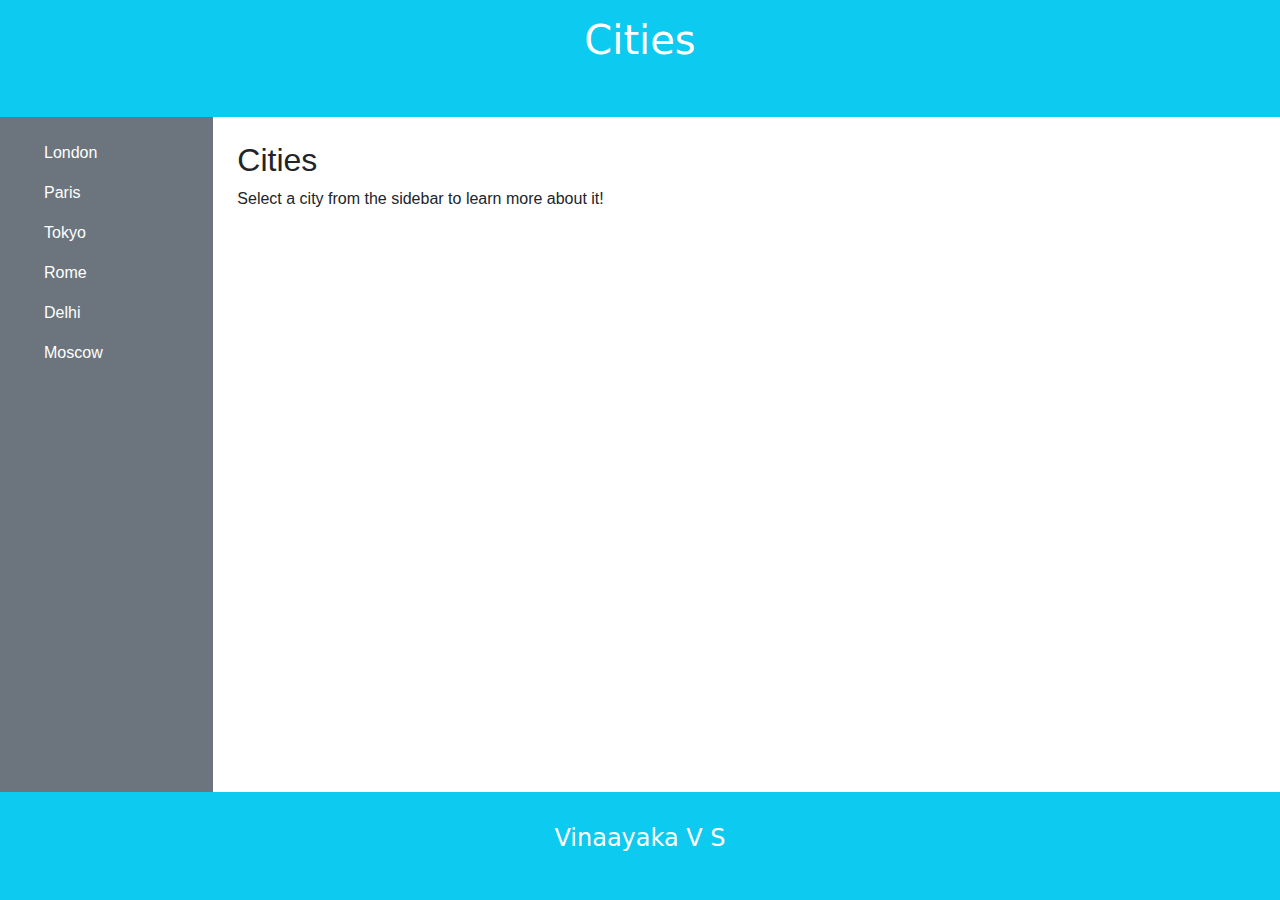
<file: index.html>
<!DOCTYPE html>
<html lang="en">
<head>
    <meta charset="UTF-8">
    <meta name="viewport" content="width=device-width, initial-scale=1.0">
    <title>Cities</title>
    <link href="https://cdn.jsdelivr.net/npm/bootstrap@5.3.0-alpha3/dist/css/bootstrap.min.css" rel="stylesheet">
    <link rel="stylesheet" href="index.css">
</head>
<body>
    <div class="container-fluid">
        <!-- Header -->
        <header class="bg-info text-white text-center py-3">
            <h1>Cities</h1>
        </header>

        <!-- Content Section -->
        <div class="row">
            <!-- Sidebar -->
            <nav class="col-md-2 col-sm-3 bg-secondary">
                <ul class="nav flex-column p-3">
                    <li class="nav-item">
                        <a class="nav-link text-white" href="london.html">London</a>
                    </li>
                    <li class="nav-item">
                        <a class="nav-link text-white" href="paris.html">Paris</a>
                    </li>
                    <li class="nav-item">
                        <a class="nav-link text-white" href="tokyo.html">Tokyo</a>
                    </li>
                    <li class="nav-item">
                        <a class="nav-link text-white" href="rome.html">Rome</a>
                    </li>
                    <li class="nav-item">
                        <a class="nav-link text-white" href="delhi.html">Delhi</a>
                    </li>
                    <li class="nav-item">
                        <a class="nav-link text-white" href="moscow.html">Moscow</a>
                    </li>
                </ul>
            </nav>

            <!-- Main Content -->
            <main class="col-md-9 col-sm-8 p-4">
                <h2>Cities</h2>
                <p>Select a city from the sidebar to learn more about it!</p>
            </main>
        </div>

        <!-- Footer -->
        <footer class="bg-info text-white text-center py-3">
            <p><h4>Vinaayaka V S</h4></p>
        </footer>
    </div>
</body>
</html>
</file>
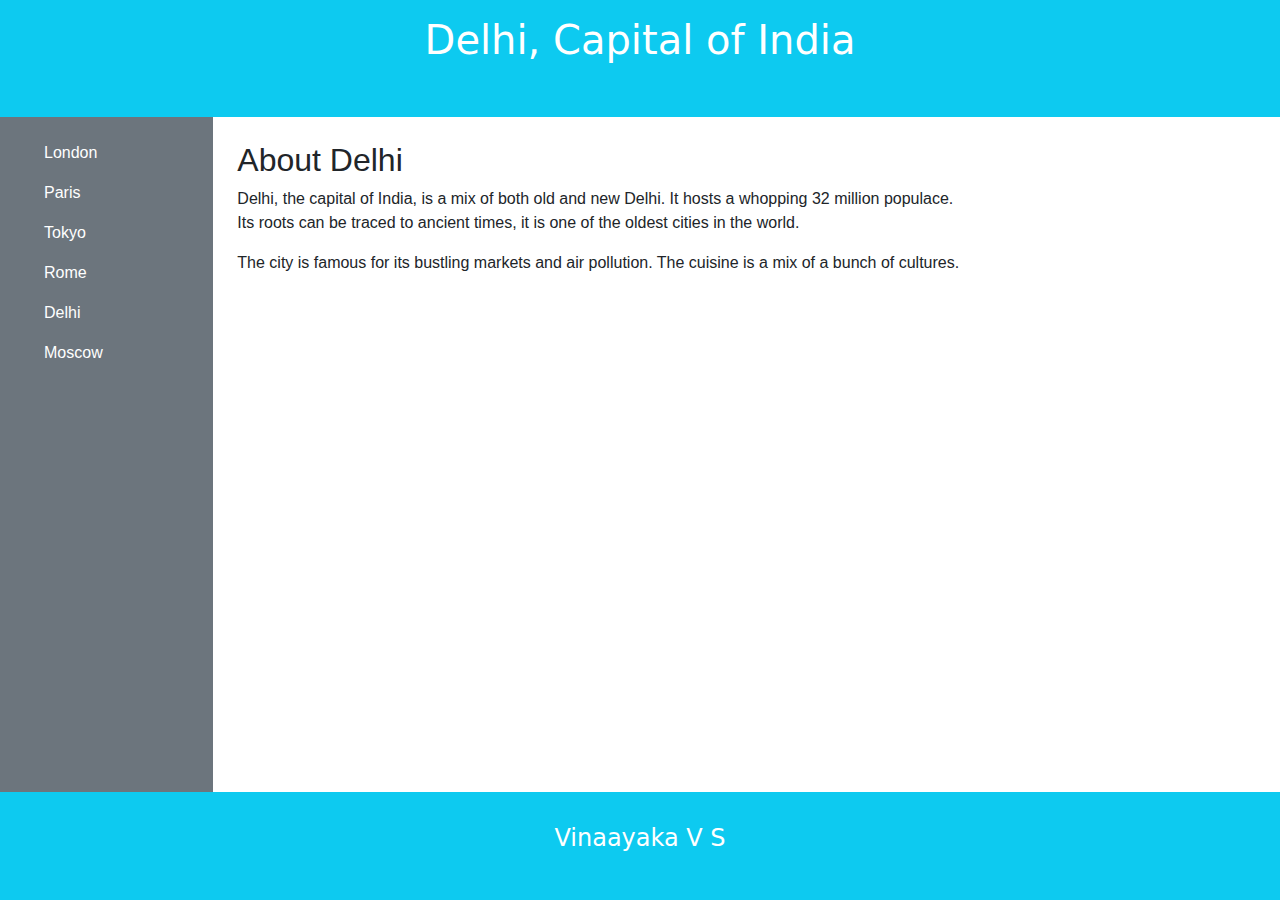
<file: delhi.html>
<!DOCTYPE html>
<html lang="en">
<head>
    <meta charset="UTF-8">
    <meta name="viewport" content="width=device-width, initial-scale=1.0">
    <title>Delhi</title>
    <link href="https://cdn.jsdelivr.net/npm/bootstrap@5.3.0-alpha3/dist/css/bootstrap.min.css" rel="stylesheet">
    <link rel="stylesheet" href="index.css">
</head>
<body>
    <div class="container-fluid">
        <!-- Header -->
        <header class="bg-info text-white text-center py-3">
            <h1>Delhi, Capital of India</h1>
        </header>

        <!-- Content Section -->
        <div class="row">
            <!-- Sidebar -->
            <nav class="col-md-2 col-sm-4 bg-secondary">
                <ul class="nav flex-column p-3">
                    <li class="nav-item">
                        <a class="nav-link text-white" href="london.html">London</a>
                    </li>
                    <li class="nav-item">
                        <a class="nav-link text-white" href="paris.html">Paris</a>
                    </li>
                    <li class="nav-item">
                        <a class="nav-link text-white" href="tokyo.html">Tokyo</a>
                    </li>
                    <li class="nav-item">
                        <a class="nav-link text-white" href="rome.html">Rome</a>
                    </li>
                    <li class="nav-item">
                        <a class="nav-link text-white" href="delhi.html">Delhi</a>
                    </li>
                    <li class="nav-item">
                        <a class="nav-link text-white" href="moscow.html">Moscow</a>
                    </li>
                </ul>
            </nav>

            <!-- Main Content -->
            <main class="col-md-9 col-sm-8 p-4">
                <h2>About Delhi</h2>
                <p>Delhi, the capital of India, is a mix of both old and new Delhi. It hosts a whopping 32 million populace.<br> Its roots can be traced to ancient times, it is one of the oldest cities in the world.</p>
                <p>The city is famous for its bustling markets and air pollution. The cuisine is a mix of a bunch of cultures. </p>
            </main>
        </div>

        <!-- Footer -->
        <footer class="bg-info text-white text-center py-3">
            <p><h4>Vinaayaka V S</h4></p>
        </footer>
    </div>
</body>
</html>
</file>
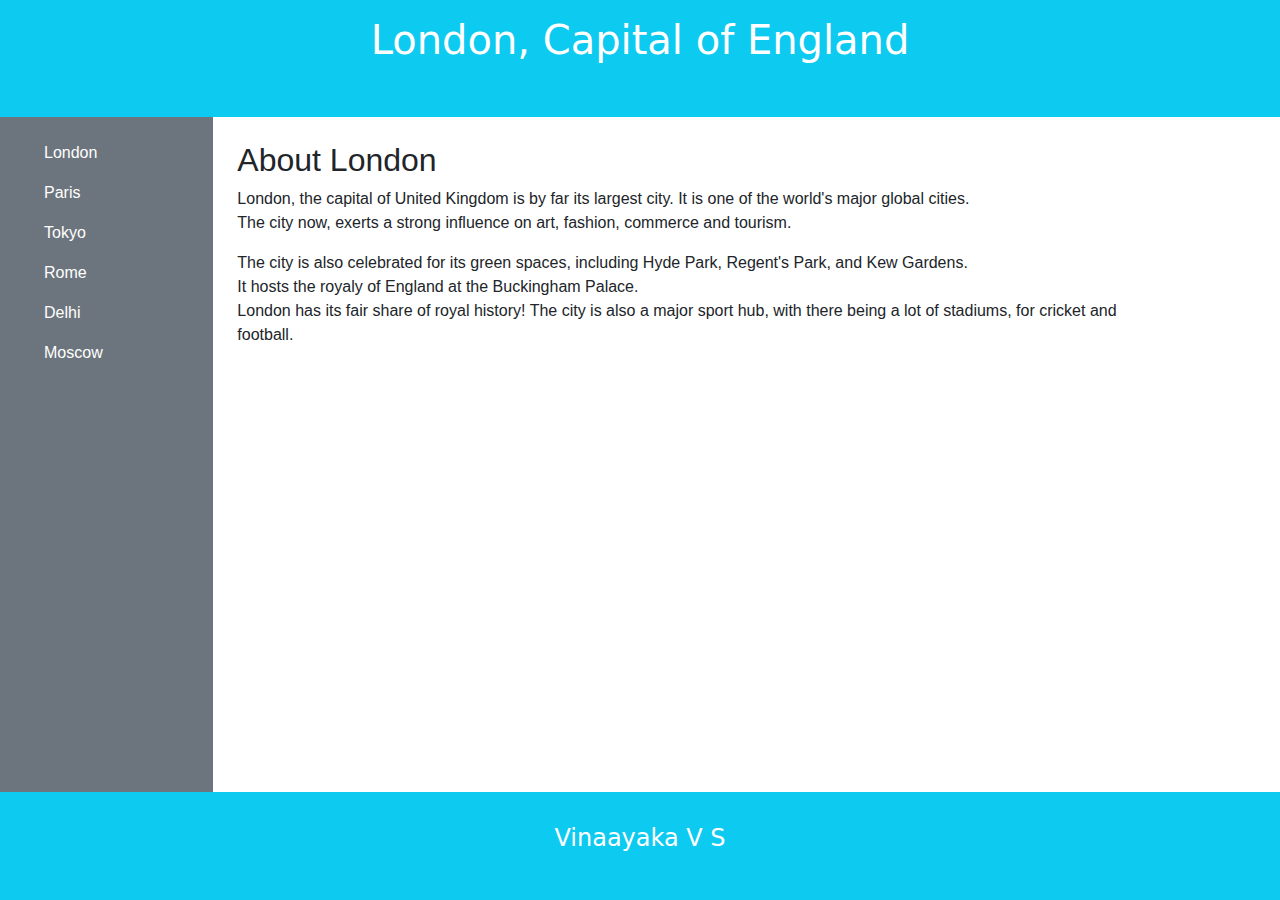
<file: london.html>
<!DOCTYPE html>
<html lang="en">
<head>
    <meta charset="UTF-8">
    <meta name="viewport" content="width=device-width, initial-scale=1.0">
    <title>London</title>
    <link href="https://cdn.jsdelivr.net/npm/bootstrap@5.3.0-alpha3/dist/css/bootstrap.min.css" rel="stylesheet">
    <link rel="stylesheet" href="index.css">
</head>
<body>
    <div class="container-fluid">
        <!-- Header -->
        <header class="bg-info text-white text-center py-3">
            <h1>London, Capital of England</h1>
        </header>

        <!-- Content Section -->
        <div class="row">
            <!-- Sidebar -->
            <nav class="col-md-2 col-sm-3 bg-secondary">
                <ul class="nav flex-column p-3">
                    <li class="nav-item">
                        <a class="nav-link text-white" href="london.html">London</a>
                    </li>
                    <li class="nav-item">
                        <a class="nav-link text-white" href="paris.html">Paris</a>
                    </li>
                    <li class="nav-item">
                        <a class="nav-link text-white" href="tokyo.html">Tokyo</a>
                    </li>
                    <li class="nav-item">
                        <a class="nav-link text-white" href="rome.html">Rome</a>
                    </li>
                    <li class="nav-item">
                        <a class="nav-link text-white" href="delhi.html">Delhi</a>
                    </li>
                    <li class="nav-item">
                        <a class="nav-link text-white" href="moscow.html">Moscow</a>
                    </li>
                </ul>
            </nav>

            <!-- Main Content -->
            <main class="col-md-9 col-sm-8 p-4">
                <h2>About London</h2>
                <p>London, the capital of United Kingdom is by far its largest city. It is one of the world's major global cities.<br>
                    The city now, exerts a strong influence on art, fashion, commerce and tourism.</p>
                <p>The city is also celebrated for its green spaces, including Hyde Park, Regent's Park, and Kew Gardens.
                    <br> It hosts the royaly of England at the Buckingham Palace. <br> London has its fair share of royal history! 
                    The city is also a major sport hub, with there being a lot of stadiums, for cricket and football.</p>
            </main>
        </div>

        <!-- Footer -->
        <footer class="bg-info text-white text-center py-3">
            <p><h4>Vinaayaka V S</h4></p>
        </footer>
    </div>
</body>
</html>
</file>
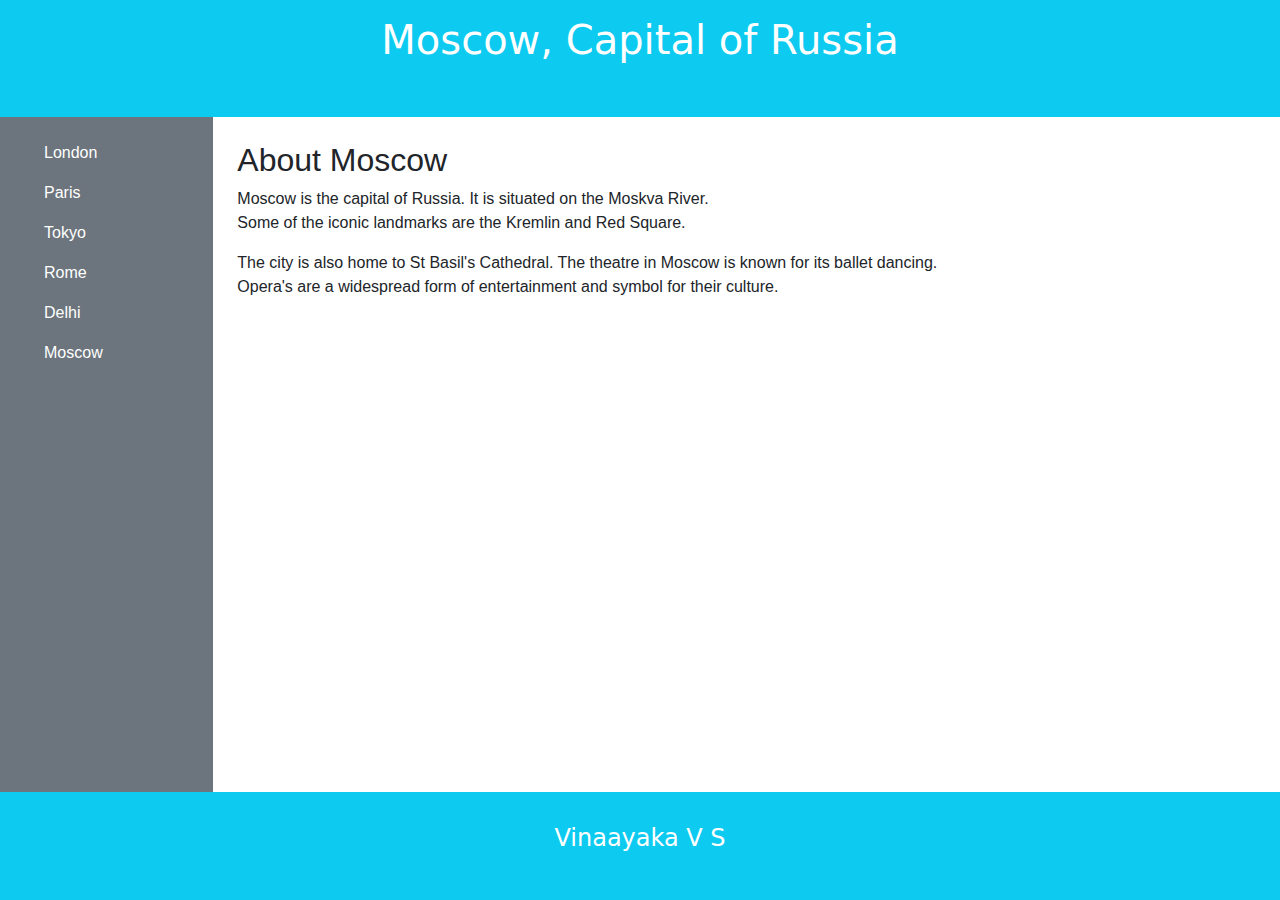
<file: moscow.html>
<!DOCTYPE html>
<html lang="en">
<head>
    <meta charset="UTF-8">
    <meta name="viewport" content="width=device-width, initial-scale=1.0">
    <title>Moscow</title>
    <link href="https://cdn.jsdelivr.net/npm/bootstrap@5.3.0-alpha3/dist/css/bootstrap.min.css" rel="stylesheet">
    <link rel="stylesheet" href="index.css">
</head>
<body>
    <div class="container-fluid">
        <!-- Header -->
        <header class="bg-info text-white text-center py-3">
            <h1>Moscow, Capital of Russia</h1>
        </header>

        <!-- Content Section -->
        <div class="row">
            <!-- Sidebar -->
            <nav class="col-md-2 col-sm-4 bg-secondary">
                <ul class="nav flex-column p-3">
                    <li class="nav-item">
                        <a class="nav-link text-white" href="london.html">London</a>
                    </li>
                    <li class="nav-item">
                        <a class="nav-link text-white" href="paris.html">Paris</a>
                    </li>
                    <li class="nav-item">
                        <a class="nav-link text-white" href="tokyo.html">Tokyo</a>
                    </li>
                    <li class="nav-item">
                        <a class="nav-link text-white" href="rome.html">Rome</a>
                    </li>
                    <li class="nav-item">
                        <a class="nav-link text-white" href="delhi.html">Delhi</a>
                    </li>
                    <li class="nav-item">
                        <a class="nav-link text-white" href="moscow.html">Moscow</a>
                    </li>
                </ul>
            </nav>

            <!-- Main Content -->
            <main class="col-md-9 col-sm-8 p-4">
                <h2>About Moscow</h2>
                <p>Moscow is the capital of Russia. It is situated on the Moskva River. <br> Some of the iconic landmarks are the Kremlin and Red Square.</p>
                <p>The city is also home to St Basil's Cathedral. The theatre in Moscow is known for its ballet dancing.<br> Opera's are a widespread form of entertainment and symbol for their culture.</p>
            </main>
        </div>

        <!-- Footer -->
        <footer class="bg-info text-white text-center py-3">
            <p><h4>Vinaayaka V S</h4></p>
        </footer>
    </div>
</body>
</html>
</file>
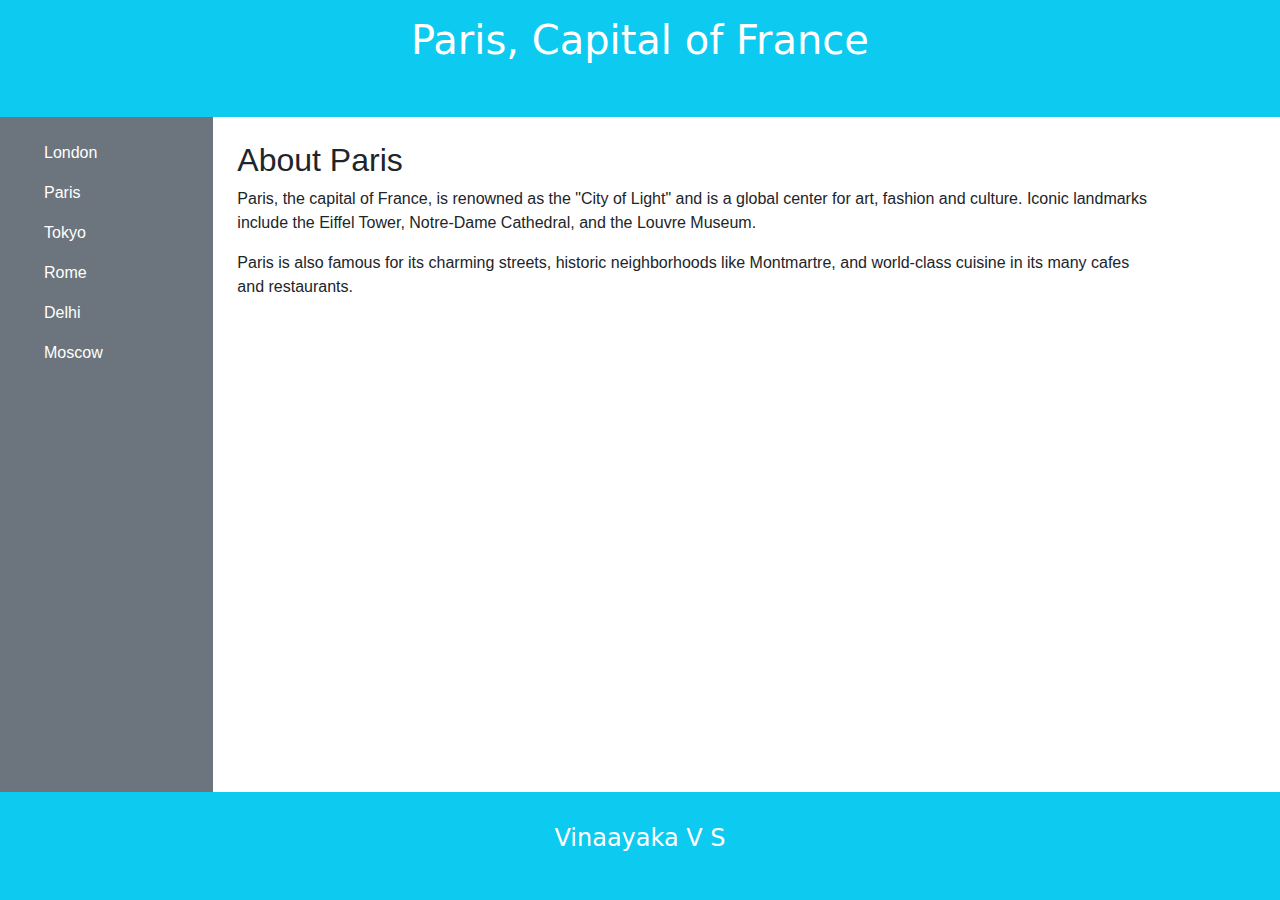
<file: paris.html>
<!DOCTYPE html>
<html lang="en">
<head>
    <meta charset="UTF-8">
    <meta name="viewport" content="width=device-width, initial-scale=1.0">
    <title>Paris</title>
    <link href="https://cdn.jsdelivr.net/npm/bootstrap@5.3.0-alpha3/dist/css/bootstrap.min.css" rel="stylesheet">
    <link rel="stylesheet" href="index.css">
</head>
<body>
    <div class="container-fluid">
        <!-- Header -->
        <header class="bg-info text-white text-center py-3">
            <h1>Paris, Capital of France</h1>
        </header>

        <!-- Content Section -->
        <div class="row">
            <!-- Sidebar -->
            <nav class="col-md-2 col-sm-4 bg-secondary">
                <ul class="nav flex-column p-3">
                    <li class="nav-item">
                        <a class="nav-link text-white" href="london.html">London</a>
                    </li>
                    <li class="nav-item">
                        <a class="nav-link text-white" href="paris.html">Paris</a>
                    </li>
                    <li class="nav-item">
                        <a class="nav-link text-white" href="tokyo.html">Tokyo</a>
                    </li>
                    <li class="nav-item">
                        <a class="nav-link text-white" href="rome.html">Rome</a>
                    </li>
                    <li class="nav-item">
                        <a class="nav-link text-white" href="delhi.html">Delhi</a>
                    </li>
                    <li class="nav-item">
                        <a class="nav-link text-white" href="moscow.html">Moscow</a>
                    </li>
                </ul>
            </nav>

            <!-- Main Content -->
            <main class="col-md-9 col-sm-8 p-4">
                <h2>About Paris</h2>
                <p>Paris, the capital of France, is renowned as the "City of Light" and is a global center for art, fashion and culture. Iconic landmarks include the Eiffel Tower, Notre-Dame Cathedral, and the Louvre Museum.</p>
                <p>Paris is also famous for its charming streets, historic neighborhoods like Montmartre, and world-class cuisine in its many cafes and restaurants.</p>
            </main>
        </div>

        <!-- Footer -->
        <footer class="bg-info text-white text-center py-3">
            <p><h4>Vinaayaka V S</h4></p>
        </footer>
    </div>
</body>
</html>
</file>
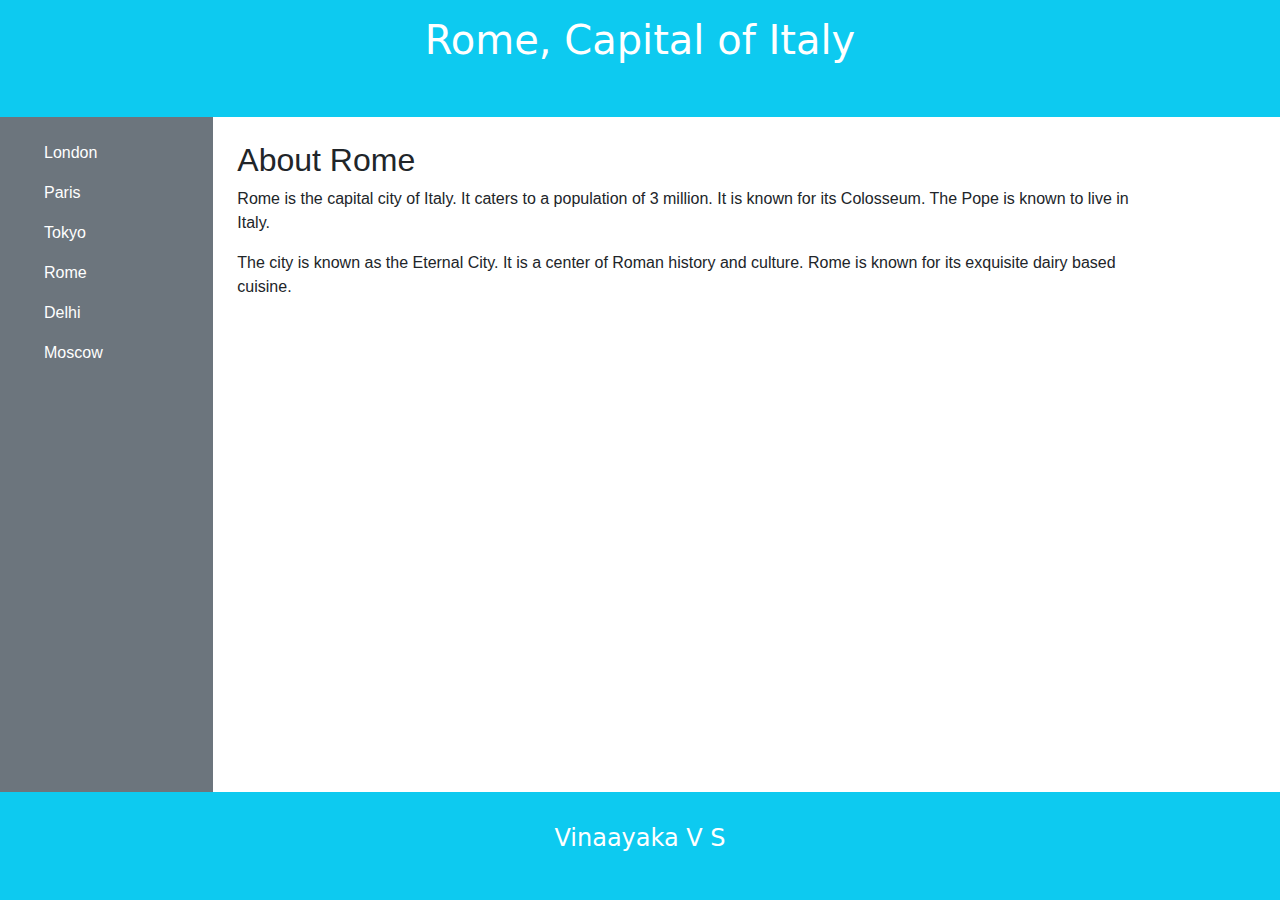
<file: rome.html>
<!DOCTYPE html>
<html lang="en">
<head>
    <meta charset="UTF-8">
    <meta name="viewport" content="width=device-width, initial-scale=1.0">
    <title>Rome</title>
    <link href="https://cdn.jsdelivr.net/npm/bootstrap@5.3.0-alpha3/dist/css/bootstrap.min.css" rel="stylesheet">
    <link rel="stylesheet" href="index.css">
</head>
<body>
    <div class="container-fluid">
        <!-- Header -->
        <header class="bg-info text-white text-center py-3">
            <h1>Rome, Capital of Italy</h1>
        </header>

        <!-- Content Section -->
        <div class="row">
            <!-- Sidebar -->
            <nav class="col-md-2 col-sm-4 bg-secondary">
                <ul class="nav flex-column p-3">
                    <li class="nav-item">
                        <a class="nav-link text-white" href="london.html">London</a>
                    </li>
                    <li class="nav-item">
                        <a class="nav-link text-white" href="paris.html">Paris</a>
                    </li>
                    <li class="nav-item">
                        <a class="nav-link text-white" href="tokyo.html">Tokyo</a>
                    </li>
                    <li class="nav-item">
                        <a class="nav-link text-white" href="rome.html">Rome</a>
                    </li>
                    <li class="nav-item">
                        <a class="nav-link text-white" href="delhi.html">Delhi</a>
                    </li>
                    <li class="nav-item">
                        <a class="nav-link text-white" href="moscow.html">Moscow</a>
                    </li>
                </ul>
            </nav>

            <!-- Main Content -->
            <main class="col-md-9 col-sm-8 p-4">
                <h2>About Rome</h2>
                <p>Rome is the capital city of Italy. It caters to a population of 3 million. It is known for its Colosseum. The Pope is known to live in Italy.</p>
                <p>The city is known as the Eternal City. It is a center of Roman history and culture. Rome is known for its exquisite dairy based cuisine.</p>
            </main>
        </div>

        <!-- Footer -->
        <footer class="bg-info text-white text-center py-3">
            <p><h4>Vinaayaka V S</h4></p>
        </footer>
    </div>
</body>
</html>
</file>
<file: index.css>
html, body{
    margin: 0;
    padding: 0;
}

main{
    font-style: normal;
    width: 75vw;
    height: 75vh;
}

header
{
    width: 100vw;
    height: 13vh;
}

footer{
    width: 100vw;
    height: 12vh;
}

nav{
    width: 30vw;
}

.row{
    font-family: Arial, sans-serif;
    font-style: bold;
    margin: 0;
    padding: 0;
}

.container-fluid{
    padding: 0;
    display: grid;
}
.nav-item{
    text-align: left;
}
.nav-link:hover {
    background-color: #aca06a;
}
</file>
